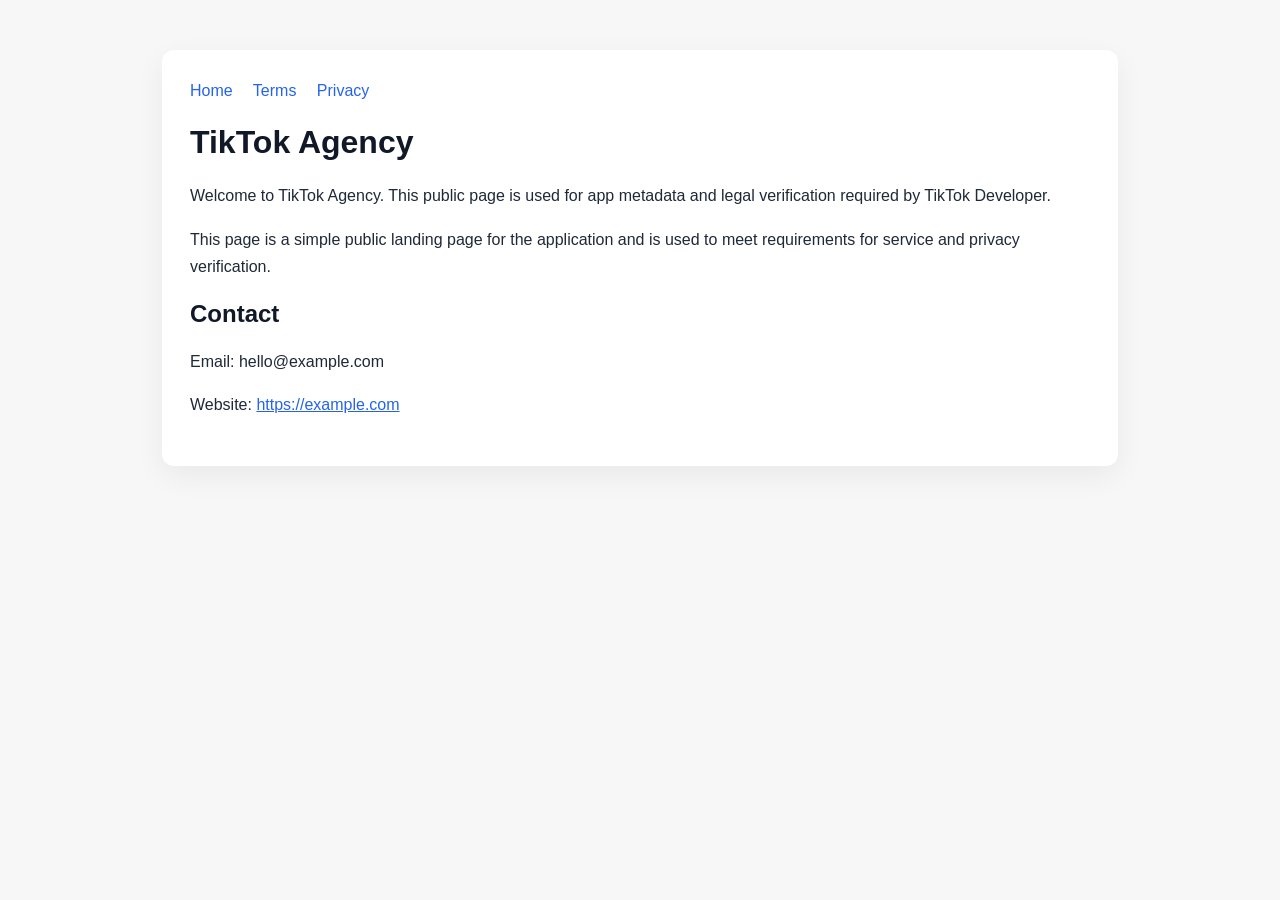
<file: docs/index.html>
<!DOCTYPE html>
<html lang="en">
  <head>
    <meta charset="UTF-8" />
    <meta name="viewport" content="width=device-width, initial-scale=1.0" />
    <title>TikTok Agency | Home</title>
    <style>
      body {
        font-family: Arial, sans-serif;
        background: #f7f7f8;
        color: #1f2937;
        margin: 0;
      }
      .container {
        max-width: 900px;
        margin: 50px auto;
        background: #fff;
        border-radius: 12px;
        box-shadow: 0 10px 30px rgba(0,0,0,0.06);
        padding: 32px 28px;
      }
      h1, h2 { color: #111827; }
      p, li { line-height: 1.7; }
      a { color: #2563eb; }
      nav {
        margin-bottom: 24px;
      }
      nav a {
        margin-right: 16px;
        text-decoration: none;
      }
    </style>
  </head>
  <body>
    <div class="container">
      <nav>
        <a href="index.html">Home</a>
        <a href="terms.html">Terms</a>
        <a href="privacy.html">Privacy</a>
      </nav>

      <h1>TikTok Agency</h1>
      <p>Welcome to TikTok Agency. This public page is used for app metadata and legal verification required by TikTok Developer.</p>
      <p>This page is a simple public landing page for the application and is used to meet requirements for service and privacy verification.</p>

      <h2>Contact</h2>
      <p>Email: hello@example.com</p>
      <p>Website: <a href="https://example.com">https://example.com</a></p>
    </div>
  </body>
</html>
</file>
